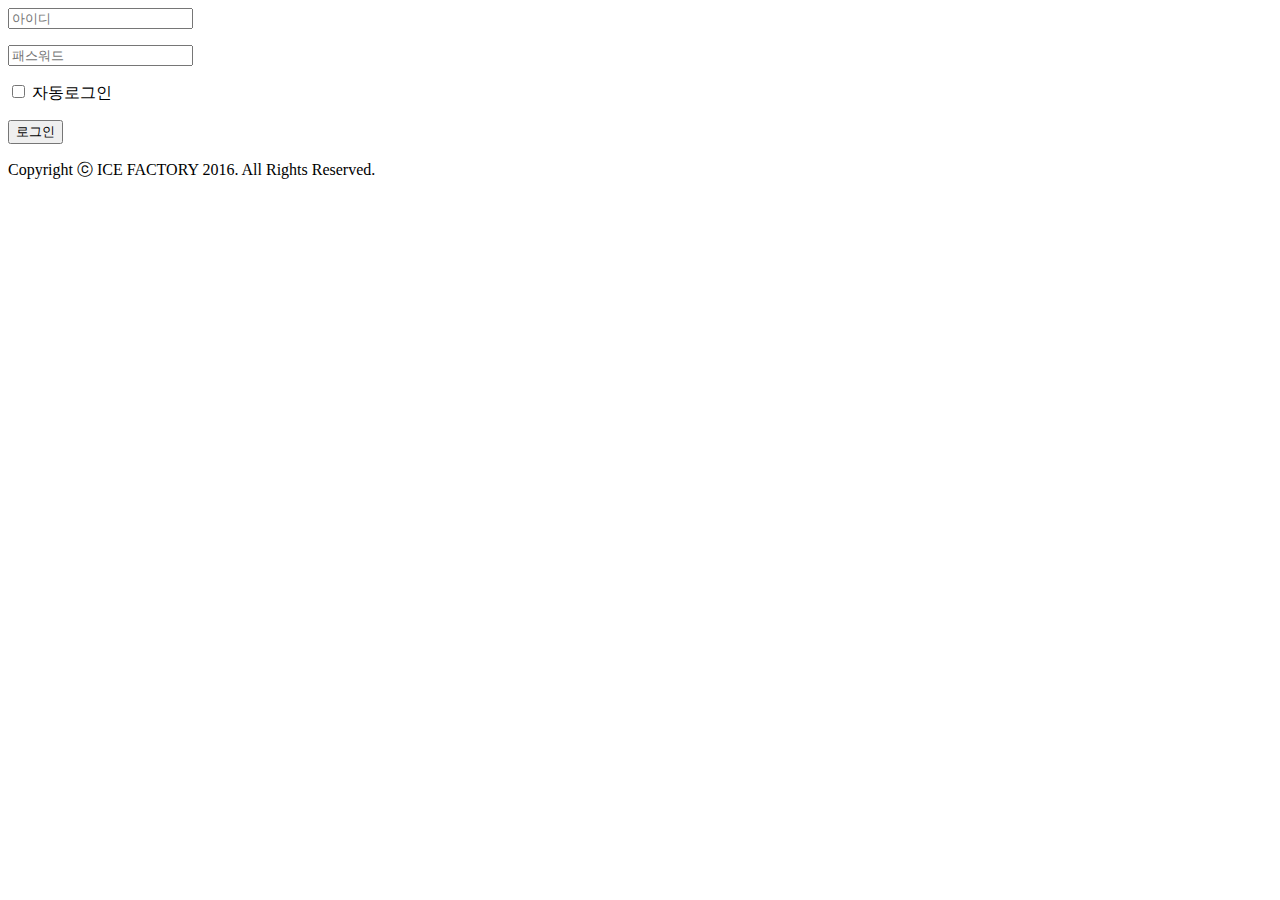
<file: index.html>
<?php include($_SERVER['DOCUMENT_ROOT'].'/inc/doc_head.php')?> <!-- head -->
<body>
<section>
<div id="login_area">
    <div class="login_form">
        <form name="" method="post" action="http://www.naver.com">
            <p class="account uid"><input type="text" placeholder="아이디" title="아이디 입력"></p>
            <p class="account upw"><input type="password" placeholder="패스워드" title="패스워드 입력"></p>
            <p class="auto_login"><input type="checkbox" id="autologin"> <label for="autologin">자동로그인</label></p>
            <p class="btn_login"><button type="submit" class="login">로그인</button></p>
            <p class="copy">Copyright ⓒ ICE FACTORY 2016. All Rights Reserved.</p>
        </form>
    </div>
</div>
</section>
</body>
</html>
</file>
